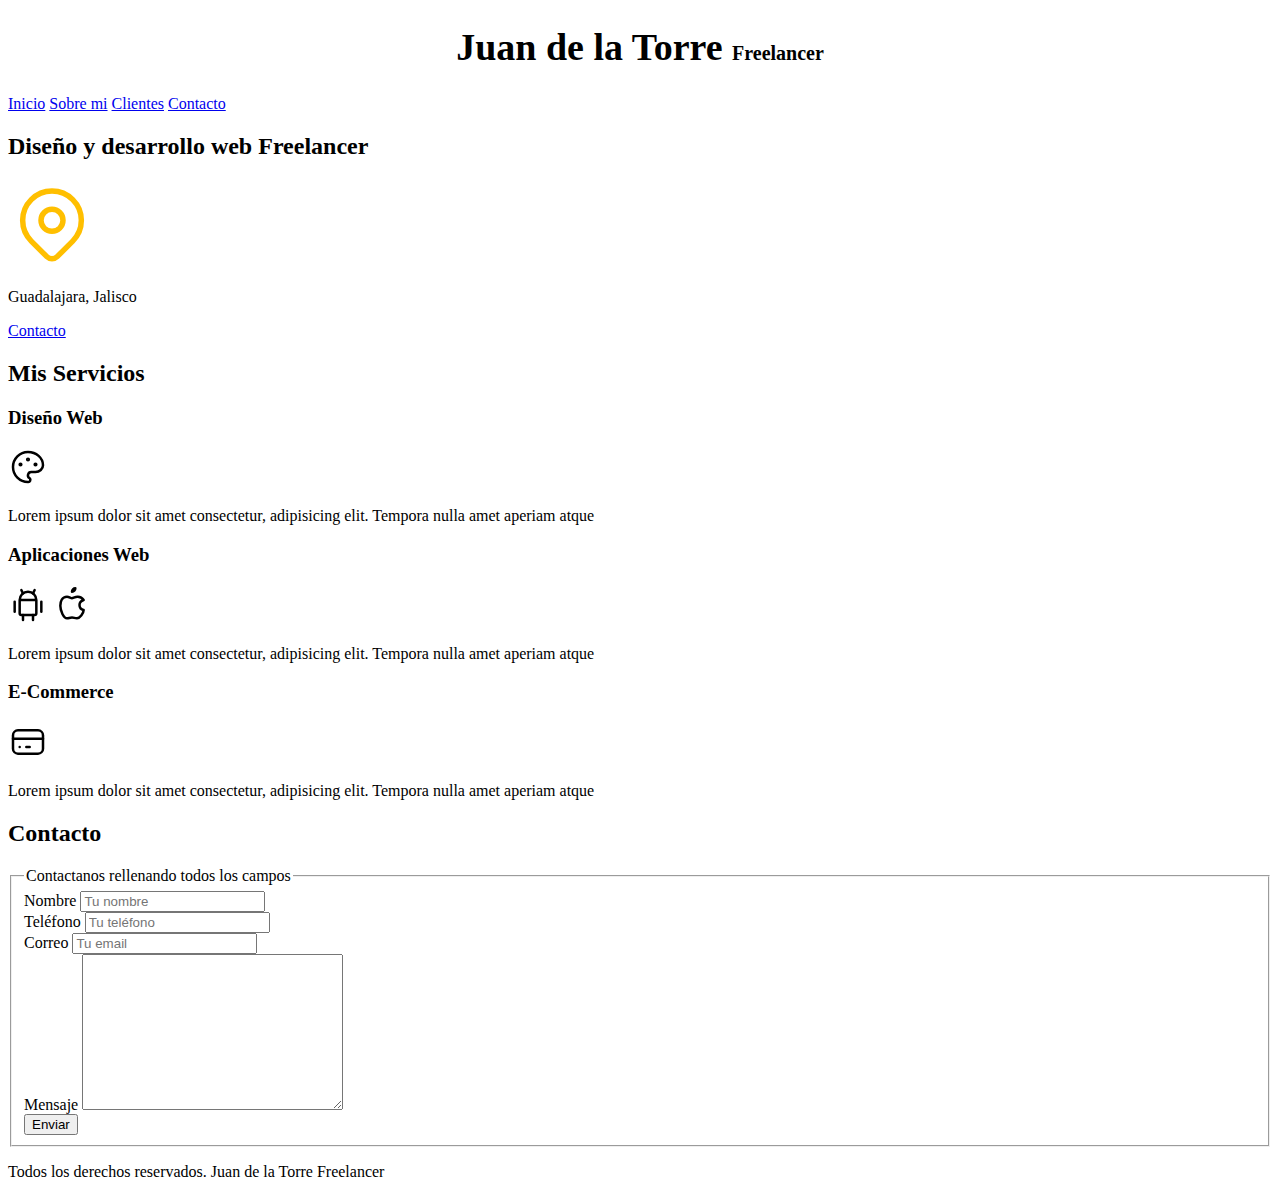
<file: freelancer_inicio/index.html>
<!DOCTYPE html>
<html lang="en">
<head>
  <meta charset="UTF-8">
  <meta http-equiv="X-UA-Compatible" content="IE=edge">
  <meta name="viewport" content="width=device-width, initial-scale=1.0">
  <title>Diseñador Freelancer</title>
  <link rel="preload" href="css/style.css" as="style">
  <link rel="stylesheet" href="css/style.css">
</head>
<body>

  <header>
    <h1>Juan de la Torre <span>Freelancer</span></h1>
  </header>

  <nav>
    <a href="#">Inicio</a>
    <a href="#">Sobre mi</a>
    <a href="#">Clientes</a>
    <a href="#">Contacto</a>
  </nav>

  <section>
    <h2>Diseño y desarrollo web Freelancer</h2>
     <svg xmlns="http://www.w3.org/2000/svg" class="icon icon-tabler icon-tabler-map-pin" width="88" height="88" viewBox="0 0 24 24" stroke-width="1.5" stroke="#ffbf00" fill="none" stroke-linecap="round" stroke-linejoin="round">
        <path stroke="none" d="M0 0h24v24H0z" fill="none"/>
        <circle cx="12" cy="11" r="3" />
        <path d="M17.657 16.657l-4.243 4.243a2 2 0 0 1 -2.827 0l-4.244 -4.243a8 8 0 1 1 11.314 0z" />
      </svg>
    <p>Guadalajara, Jalisco</p>
    <a href="#">Contacto</a>
  </section>

  
  <main>
    <h2>Mis Servicios</h2>
    
    <section>
      <h3>Diseño Web</h3>
      <svg xmlns="http://www.w3.org/2000/svg" class="icon icon-tabler icon-tabler-palette" width="40" height="40" viewBox="0 0 24 24" stroke-width="1.5" stroke="#000000" fill="none" stroke-linecap="round" stroke-linejoin="round">
        <path stroke="none" d="M0 0h24v24H0z" fill="none"/>
        <path d="M12 21a9 9 0 1 1 0 -18a9 8 0 0 1 9 8a4.5 4 0 0 1 -4.5 4h-2.5a2 2 0 0 0 -1 3.75a1.3 1.3 0 0 1 -1 2.25" />
        <circle cx="7.5" cy="10.5" r=".5" fill="currentColor" />
        <circle cx="12" cy="7.5" r=".5" fill="currentColor" />
        <circle cx="16.5" cy="10.5" r=".5" fill="currentColor" />
      </svg>
      <p>Lorem ipsum dolor sit amet consectetur, adipisicing elit. Tempora nulla amet aperiam atque </p>
    </section>
    
    <h3>Aplicaciones Web</h3>
    <svg xmlns="http://www.w3.org/2000/svg" class="icon icon-tabler icon-tabler-brand-android" width="40" height="40" viewBox="0 0 24 24" stroke-width="1.5" stroke="#000000" fill="none" stroke-linecap="round" stroke-linejoin="round">
      <path stroke="none" d="M0 0h24v24H0z" fill="none"/>
      <line x1="4" y1="10" x2="4" y2="16" />
      <line x1="20" y1="10" x2="20" y2="16" />
      <path d="M7 9h10v8a1 1 0 0 1 -1 1h-8a1 1 0 0 1 -1 -1v-8a5 5 0 0 1 10 0" />
      <line x1="8" y1="3" x2="9" y2="5" />
      <line x1="16" y1="3" x2="15" y2="5" />
      <line x1="9" y1="18" x2="9" y2="21" />
      <line x1="15" y1="18" x2="15" y2="21" />
    </svg>
    <svg xmlns="http://www.w3.org/2000/svg" class="icon icon-tabler icon-tabler-brand-apple" width="40" height="40" viewBox="0 0 24 24" stroke-width="1.5" stroke="#000000" fill="none" stroke-linecap="round" stroke-linejoin="round">
      <path stroke="none" d="M0 0h24v24H0z" fill="none"/>
      <path d="M9 7c-3 0 -4 3 -4 5.5c0 3 2 7.5 4 7.5c1.088 -.046 1.679 -.5 3 -.5c1.312 0 1.5 .5 3 .5s4 -3 4 -5c-.028 -.01 -2.472 -.403 -2.5 -3c-.019 -2.17 2.416 -2.954 2.5 -3c-1.023 -1.492 -2.951 -1.963 -3.5 -2c-1.433 -.111 -2.83 1 -3.5 1c-.68 0 -1.9 -1 -3 -1z" />
      <path d="M12 4a2 2 0 0 0 2 -2a2 2 0 0 0 -2 2" />
    </svg>
    <p>Lorem ipsum dolor sit amet consectetur, adipisicing elit. Tempora nulla amet aperiam atque </p>
    
    <section>
      <h3>E-Commerce</h3>
      <svg xmlns="http://www.w3.org/2000/svg" class="icon icon-tabler icon-tabler-credit-card" width="40" height="40" viewBox="0 0 24 24" stroke-width="1.5" stroke="#000000" fill="none" stroke-linecap="round" stroke-linejoin="round">
        <path stroke="none" d="M0 0h24v24H0z" fill="none"/>
        <rect x="3" y="5" width="18" height="14" rx="3" />
        <line x1="3" y1="10" x2="21" y2="10" />
        <line x1="7" y1="15" x2="7.01" y2="15" />
        <line x1="11" y1="15" x2="13" y2="15" />
      </svg>
      <p>Lorem ipsum dolor sit amet consectetur, adipisicing elit. Tempora nulla amet aperiam atque </p>
    </section>

  </main>

  <section>
    <h2>Contacto</h2>
    <form>
      <fieldset>
        <legend>Contactanos rellenando todos los campos</legend>
        <div>
          <label for="">Nombre</label>
          <input type="text" placeholder="Tu nombre">
        </div>

        <div>
          <label for="">Teléfono</label>
          <input type="text" placeholder="Tu teléfono">
        </div>

        <div>
          <label for="">Correo</label>
          <input type="text" placeholder="Tu email">
        </div>

        <div>
          <label for="">Mensaje</label>
          <textarea name="" id="" cols="30" rows="10"></textarea>
        </div>

        <div>
          <input type="submit" value="Enviar">
        </div>

        </fieldset>
    </form>
  </section>

  <footer>
    <p>Todos los derechos reservados. Juan de la Torre Freelancer</p>
  </footer>

</body>
</html>
</file>
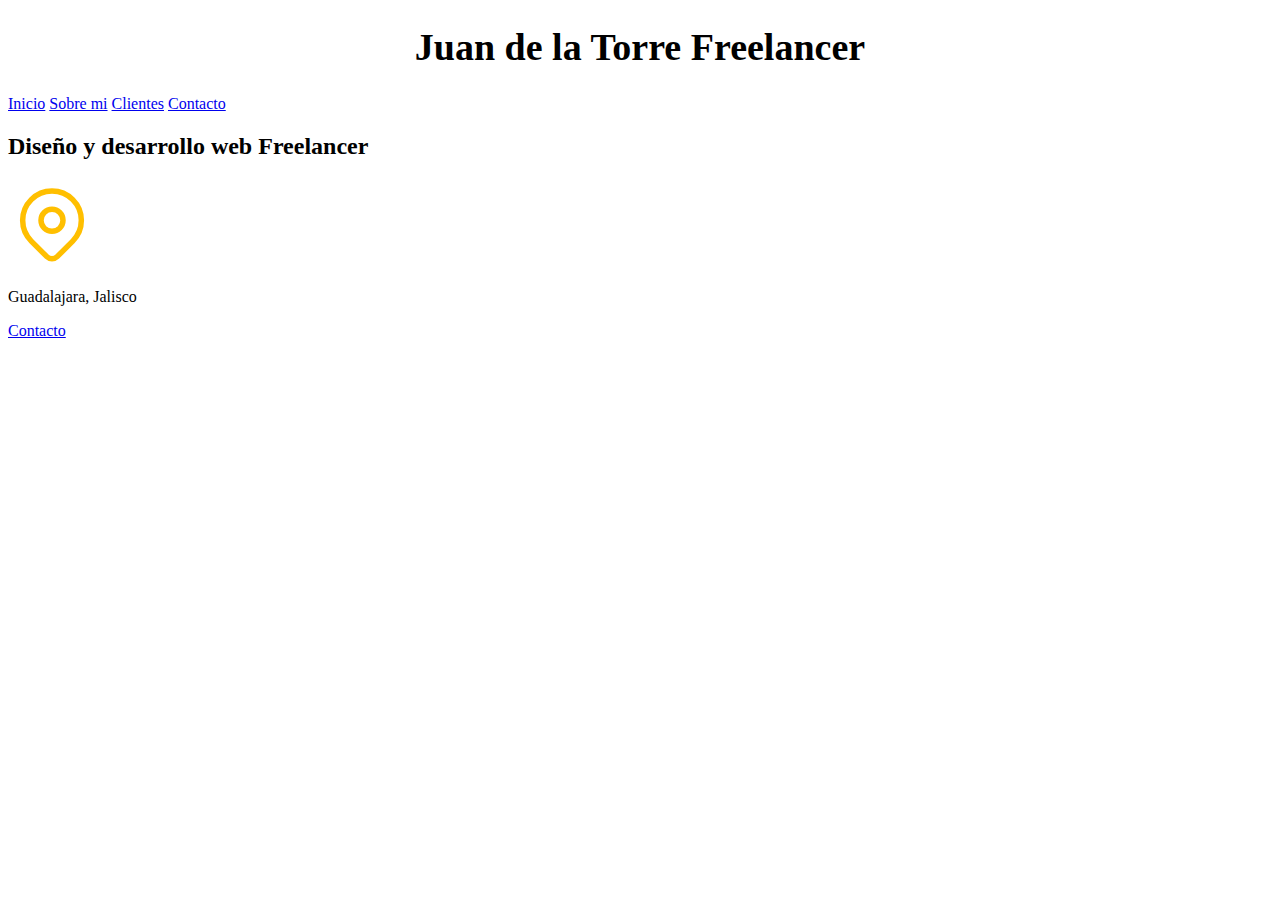
<file: freelancer_inicio/nosotros.html>
<!DOCTYPE html>
<html lang="en">
<head>
  <meta charset="UTF-8">
  <meta http-equiv="X-UA-Compatible" content="IE=edge">
  <meta name="viewport" content="width=device-width, initial-scale=1.0">
  <title>Nosotros</title>
  <link rel="preload" href="css/style.css" as="style">
  <link rel="stylesheet" href="css/style.css">

</head>
<body>
  <header>
    <h1>Juan de la Torre Freelancer</h1>
  </header>

  <nav>
    <a href="#">Inicio</a>
    <a href="#">Sobre mi</a>
    <a href="#">Clientes</a>
    <a href="#">Contacto</a>
  </nav>

  <section>
    <h2>Diseño y desarrollo web Freelancer</h2>
     <svg xmlns="http://www.w3.org/2000/svg" class="icon icon-tabler icon-tabler-map-pin" width="88" height="88" viewBox="0 0 24 24" stroke-width="1.5" stroke="#ffbf00" fill="none" stroke-linecap="round" stroke-linejoin="round">
        <path stroke="none" d="M0 0h24v24H0z" fill="none"/>
        <circle cx="12" cy="11" r="3" />
        <path d="M17.657 16.657l-4.243 4.243a2 2 0 0 1 -2.827 0l-4.244 -4.243a8 8 0 1 1 11.314 0z" />
      </svg>
    <p>Guadalajara, Jalisco</p>
    <a href="#">Contacto</a>
  </section>
  
</body>
</html>
</file>
<file: freelancer_inicio/css/style.css>
html{
  font-size: 62.5%;
}
body{
  font-size: 16px;/*1rem = 10 px*/
}
h1 {
  text-align: center;
  font-size: 3.8rem;
}
span{
font-size: 2rem;
}
</file>
